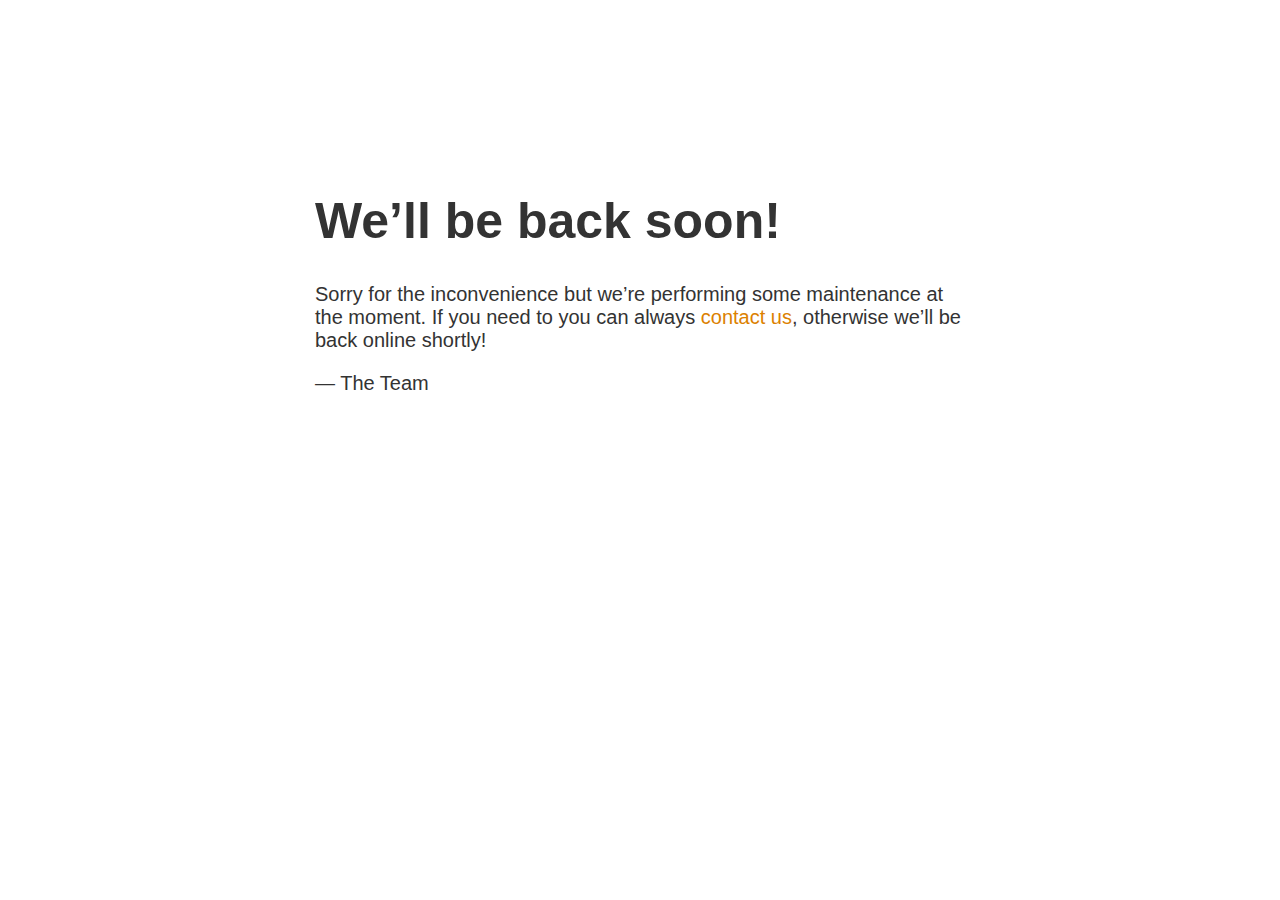
<file: test.html>
<!doctype html>
<title>Site Maintenance</title>
<style>
  body { text-align: center; padding: 150px; }
  h1 { font-size: 50px; }
  body { font: 20px Helvetica, sans-serif; color: #333; }
  article { display: block; text-align: left; width: 650px; margin: 0 auto; }
  a { color: #dc8100; text-decoration: none; }
  a:hover { color: #333; text-decoration: none; }
</style>

<article>
    <h1>We&rsquo;ll be back soon!</h1>
    <div>
        <p>Sorry for the inconvenience but we&rsquo;re performing some maintenance at the moment. If you need to you can always <a href="mailto:info@calmgeeks.com">contact us</a>, otherwise we&rsquo;ll be back online shortly!</p>
        <p>&mdash; The Team</p>
    </div>
</article>
</file>
